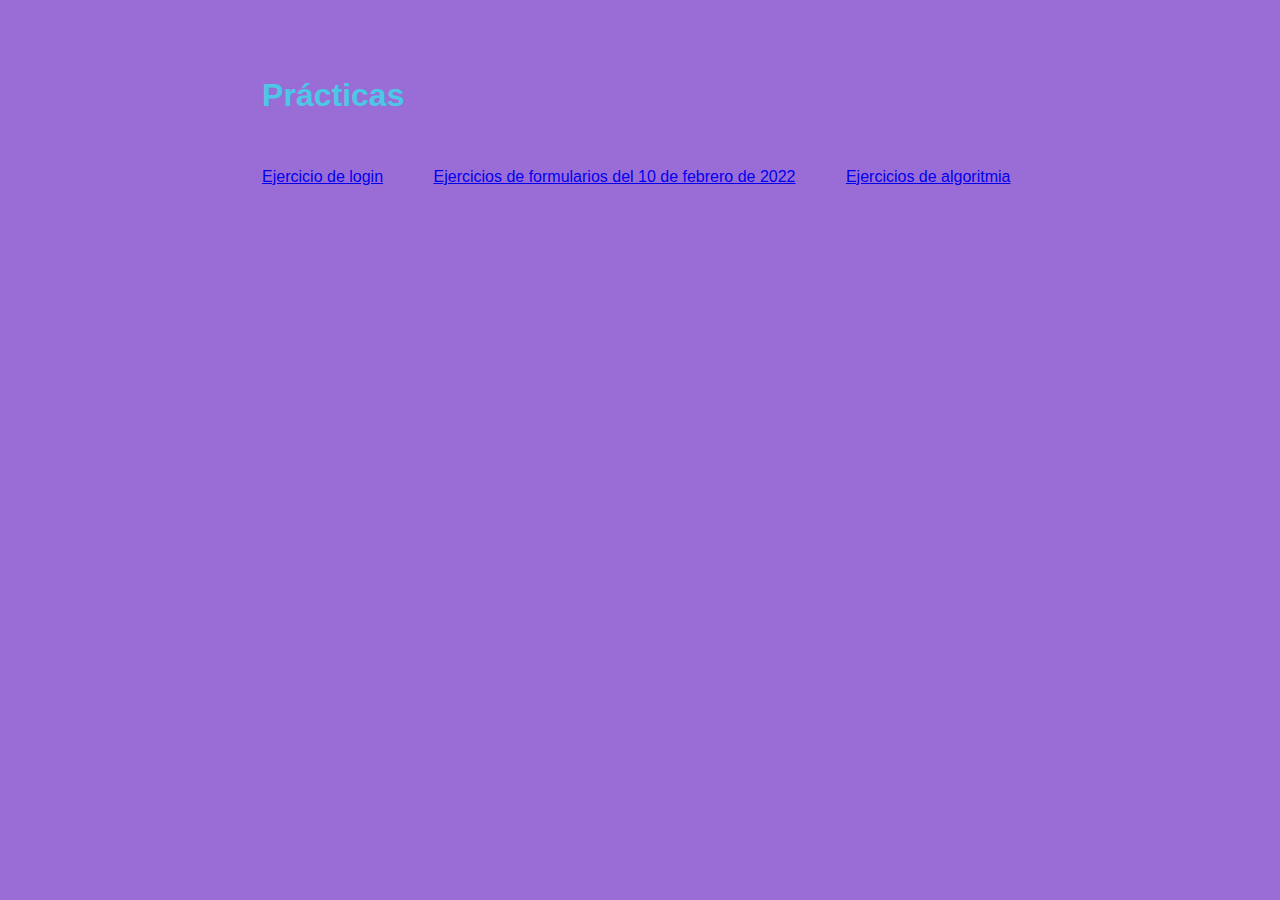
<file: index.html>
<!DOCTYPE html>
<html lang="en">
<head>
    <meta charset="UTF-8">
    <meta http-equiv="X-UA-Compatible" content="IE=edge">
    <meta name="viewport" content="width=device-width, initial-scale=1.0">
    <title>Inicio</title>
    
    <link rel="stylesheet" href="Problemas_formularios/style.css">
</head>
<body>



<div>
    
    <h1>Prácticas</h1>

</div>

<div>

<a href="login/login.html">Ejercicio de login</a>

<a href="Problemas_formularios/lista.html">Ejercicios de formularios del 10 de febrero de 2022</a>


<a href="Algoritmia/algoritmia.html">Ejercicios de algoritmia</a>

</div>

    
</body>
</html>
</file>
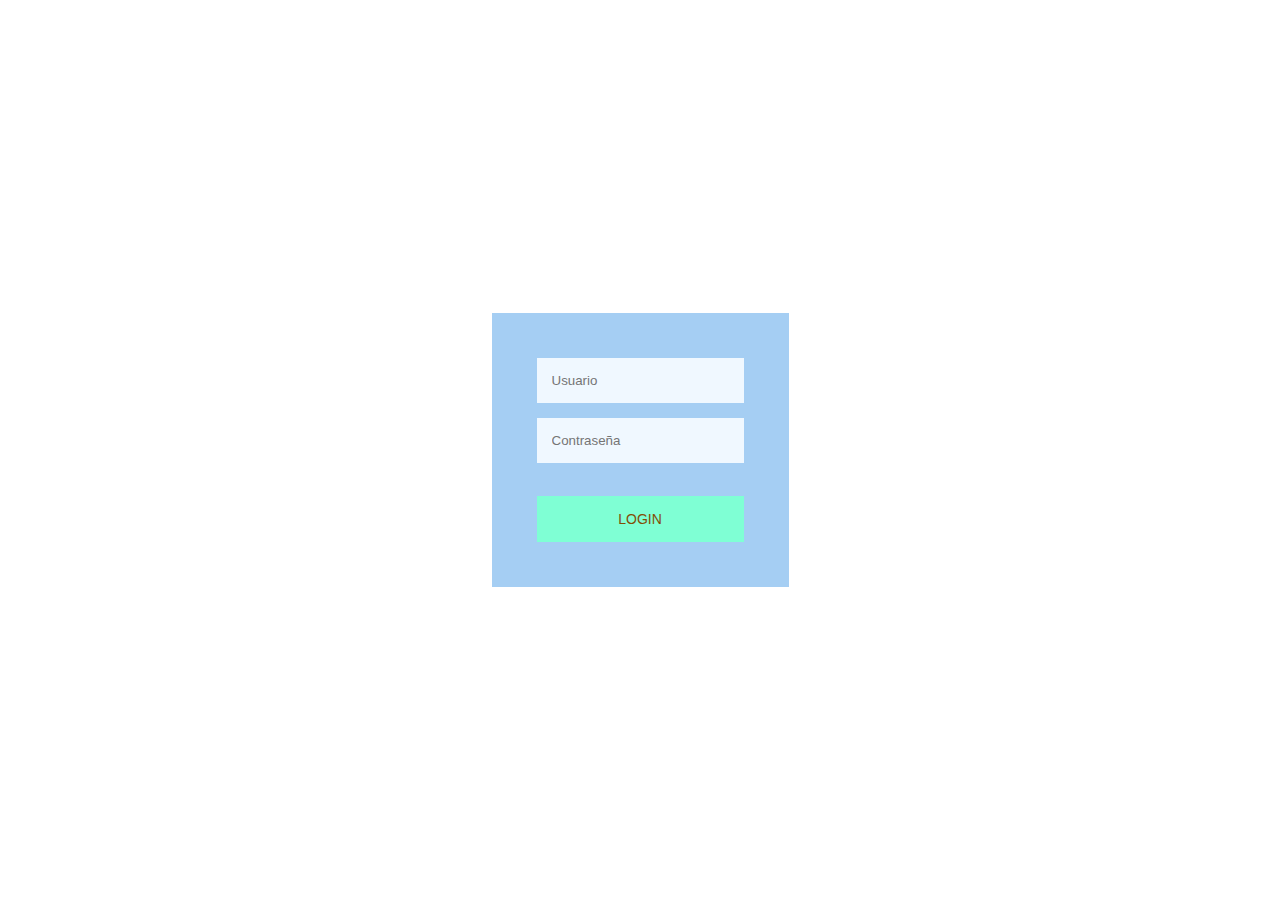
<file: login.html>
<!DOCTYPE html>
<html lang="en">
<head>
    <meta charset="UTF-8">
    <meta http-equiv="X-UA-Compatible" content="IE=edge">
    <meta name="viewport" content="width=device-width, initial-scale=1.0">
    <title>Login</title>
    <link rel="stylesheet" href="style.css">
</head>
<body>
    <div class="container">
        <div class="form-group">
            <input id="user" type="text" class="form-control" name="user" placeholder="Usuario">
            <input id="password" type="password" class="form-control" name="password" placeholder="Contraseña">

            <br>

            <button id="button" class="boton" onclick="login()">Login</button>
        </div>



    </div>
    <script src="login.js"></script>
</body>
</html>
</file>
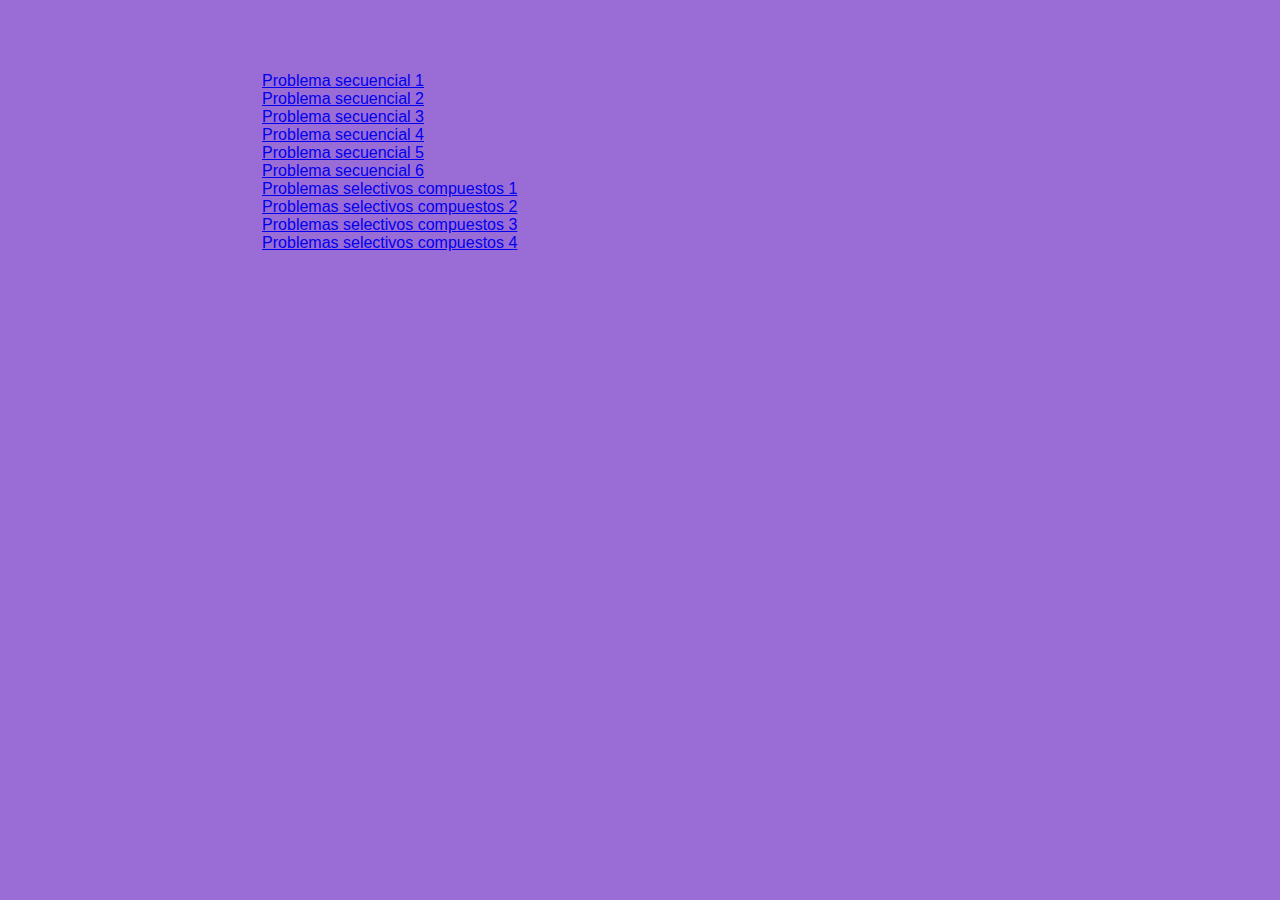
<file: Problemas_formularios/lista.html>
<!DOCTYPE html>
<html lang="en">
<head>
    <meta charset="UTF-8">
    <meta http-equiv="X-UA-Compatible" content="IE=edge">
    <meta name="viewport" content="width=device-width, initial-scale=1.0">
    <title>Document</title>
    
    <link rel="stylesheet" href="style.css">
</head>
<body>

    <div>
        <br>
        <a href="ProblemaSecuencial1.html">Problema secuencial 1</a>
        <br>
        <a href="ProblemaSecuencial2.html">Problema secuencial 2</a>
        <br>
        <a href="ProblemaSecuencial3.html">Problema secuencial 3</a>
        <br>
        <a href="ProblemaSecuencial4.html">Problema secuencial 4</a>
        <br>
        <a href="ProblemaSecuencial5.html">Problema secuencial 5</a>
        <br>
        <a href="ProblemaSecuencial6.html">Problema secuencial 6</a>
        <br>
        <a href="ProblemasSelectivosCompuestos1.html">Problemas selectivos compuestos 1</a>
        <br>
        <a href="ProblemasSelectivosCompuestos2.html">Problemas selectivos compuestos 2</a>
        <br>
        <a href="ProblemasSelectivosCompuestos3.html">Problemas selectivos compuestos 3</a>
        <br>
        <a href="ProblemasSelectivosCompuestos4.html">Problemas selectivos compuestos 4</a>



    </div>
    
</body>
</html>
</file>
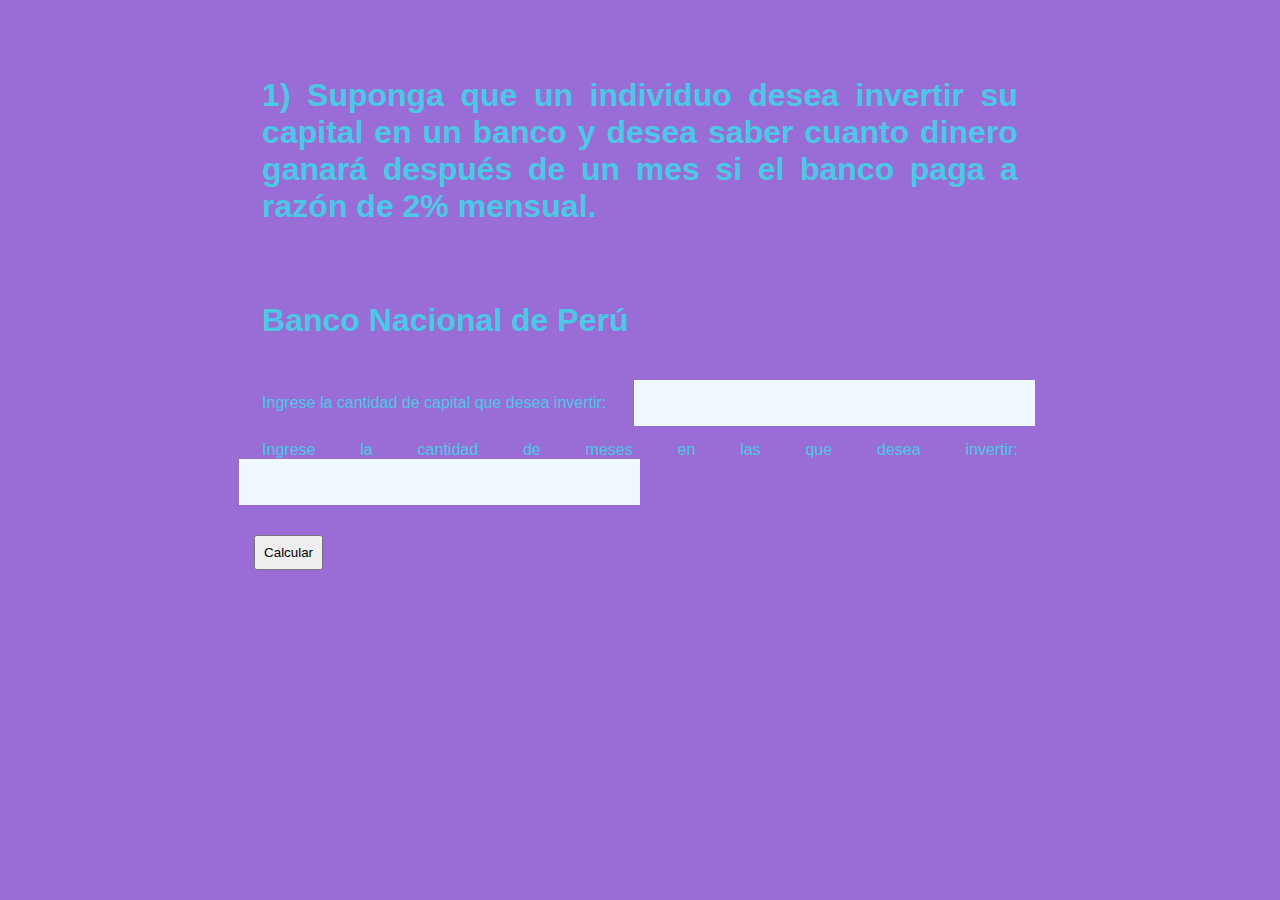
<file: Problemas_formularios/ProblemaSecuencial1.html>
<!DOCTYPE html>
<html lang="en">
<head>
    <meta charset="UTF-8">
    <meta http-equiv="X-UA-Compatible" content="IE=edge">
    <meta name="viewport" content="width=device-width, initial-scale=1.0">
    <title>Document</title>
    <link rel="stylesheet" href="style.css">
</head>
<body>

    <div>
        <h1>1) Suponga que un individuo desea invertir su capital en un banco y desea saber cuanto dinero
            ganará después de un mes si el banco paga a razón de 2% mensual.</h1>


    </div>
    
    <div>
        <h1>Banco Nacional de Perú</h1>
        <br>
        <label>Ingrese la cantidad de capital que desea invertir:</label>
        <input type="number" id="capital" >
        <br>
        <label>Ingrese la cantidad de meses en las que desea invertir:</label>
        <input type="number" id="meses" >
        <br>
        <button onclick="inversionBanco()">Calcular</button>

    </div>



    <script src ="funciones.js"></script>
</body>
</html>
</file>
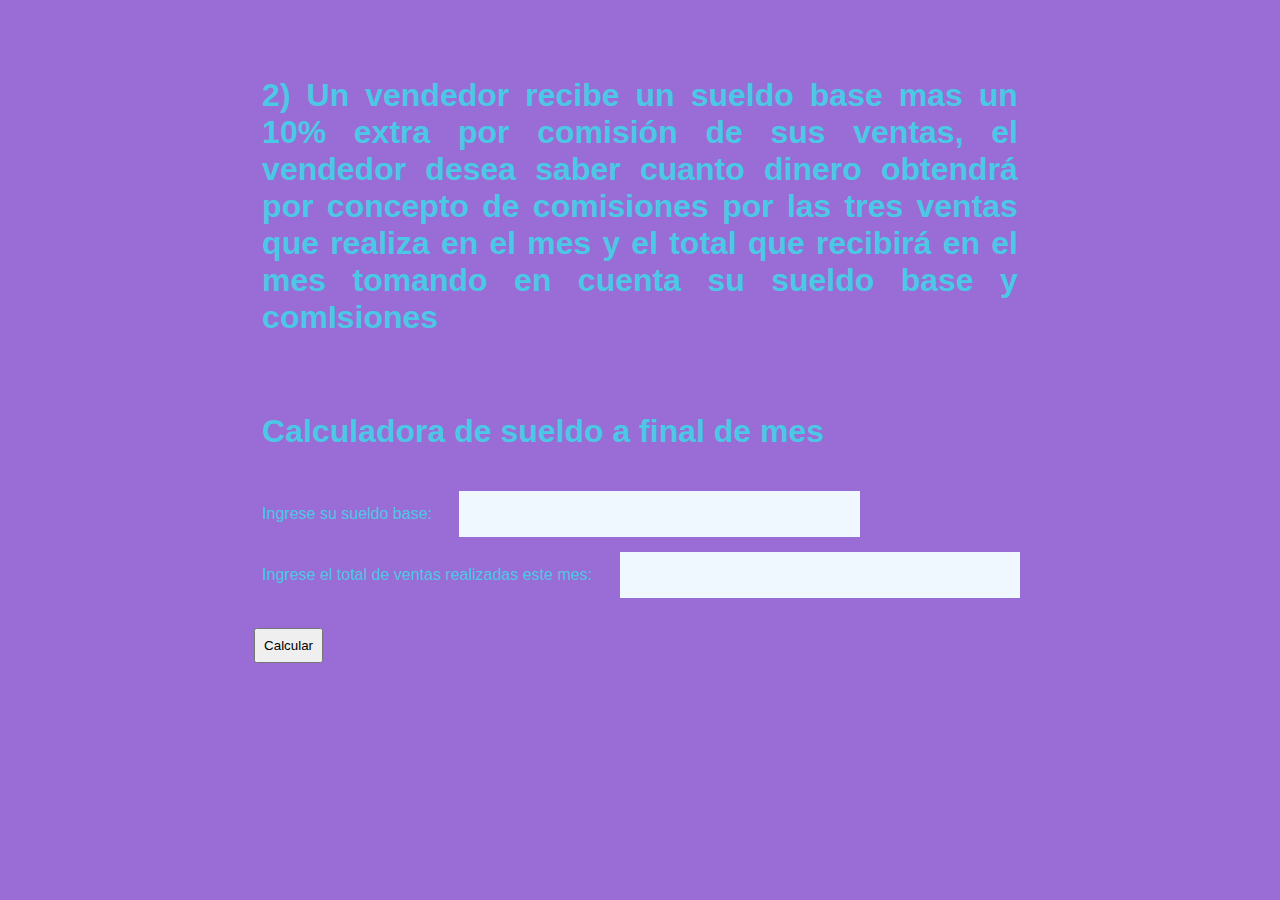
<file: Problemas_formularios/ProblemaSecuencial2.html>
<!DOCTYPE html>
<html lang="en">
<head>
    <meta charset="UTF-8">
    <meta http-equiv="X-UA-Compatible" content="IE=edge">
    <meta name="viewport" content="width=device-width, initial-scale=1.0">
    <title>Document</title>
    <link rel="stylesheet" href="style.css">
</head>
<body>
    
    <div>
        <h1>2) Un vendedor recibe un sueldo base mas un 10% extra por comisión de sus ventas, el vendedor desea saber cuanto dinero obtendrá por concepto de comisiones por las tres ventas que realiza en el mes y el total que recibirá en el mes tomando en cuenta su sueldo base y
            comIsiones</h1>



    </div>

    <div>
        <h1>Calculadora de sueldo a final de mes</h1>
        <br>
        <label>Ingrese su sueldo base:</label>
        <input type="number" id="sueldo">
        <br>
        <label>Ingrese el total de ventas realizadas este mes:</label>
        <input type="number" id="ventas">
        <br>
        <button onclick="calculoSueldo()">Calcular</button>


    </div>

    <script src="funciones.js"></script>
</body>
</html>
</file>
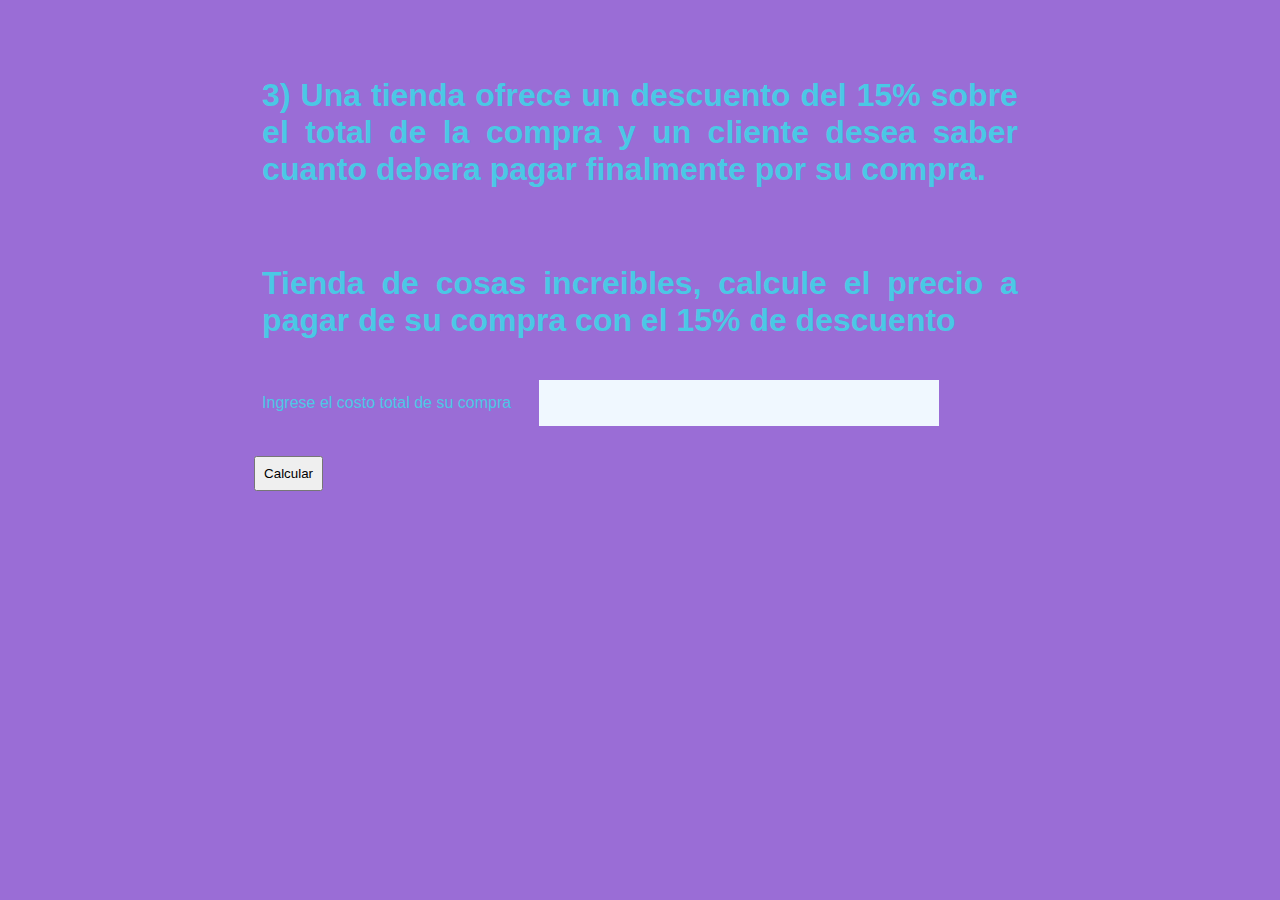
<file: Problemas_formularios/ProblemaSecuencial3.html>
<!DOCTYPE html>
<html lang="en">
<head>
    <meta charset="UTF-8">
    <meta http-equiv="X-UA-Compatible" content="IE=edge">
    <meta name="viewport" content="width=device-width, initial-scale=1.0">
    <title>Document</title>
    <link rel="stylesheet" href="style.css">
</head>
<body>

    <div>
        <h1>3) Una tienda ofrece un descuento del 15% sobre el total de la compra y un cliente desea saber cuanto debera pagar finalmente por su compra.</h1>


    </div>

    <div>
        <h1>Tienda de cosas increibles, calcule el precio a pagar de su compra con el 15% de descuento</h1>
        <br>
        <label>Ingrese el costo total de su compra</label>
        <input type="number" id="compra">
        <br>
        <button onclick="compraDescuento()">Calcular</button>
    </div>
    

    <script src="funciones.js"></script>
</body>
</html>
</file>
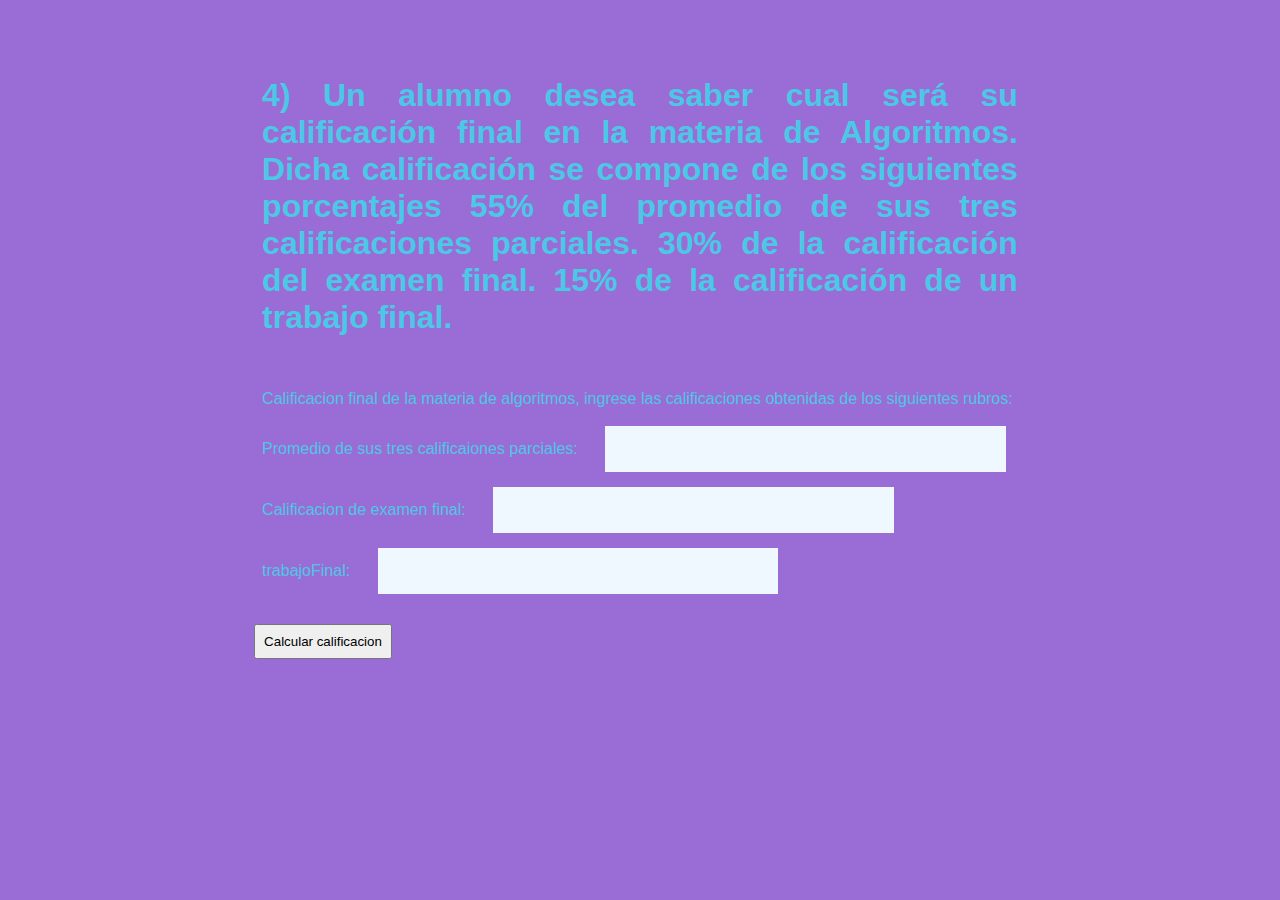
<file: Problemas_formularios/ProblemaSecuencial4.html>
<!DOCTYPE html>
<html lang="en">
<head>
    <meta charset="UTF-8">
    <meta http-equiv="X-UA-Compatible" content="IE=edge">
    <meta name="viewport" content="width=device-width, initial-scale=1.0">
    <title>Document</title>
    <link rel="stylesheet" href="style.css">
</head>
<body>
    

<div>
    <h1>4) Un alumno desea saber cual será su calificación final en la materia de Algoritmos. Dicha calificación se compone de los siguientes porcentajes
        55% del promedio de sus tres calificaciones parciales.
        30% de la calificación del examen final.
        15% de la calificación de un trabajo final.</h1>

</div>


    <div>
        <label>Calificacion final de la materia de algoritmos, ingrese las calificaciones obtenidas de los siguientes rubros: </label>
        <br>
        <br>
        <label>Promedio de sus tres calificaiones parciales: </label>
        <input type="number" id="calificacionParcial">
        <br>
        <label>Calificacion de examen final: </label>
        <input type="number" id="examenFinal">
        <br>
        <label>trabajoFinal: </label>
        <input type="number" id="trabajoFinal">
        <br>
        <button onclick="calificacionFinal()">Calcular calificacion</button>

    </div>


    <script src="funciones.js"></script>
</body>
</html>
</file>
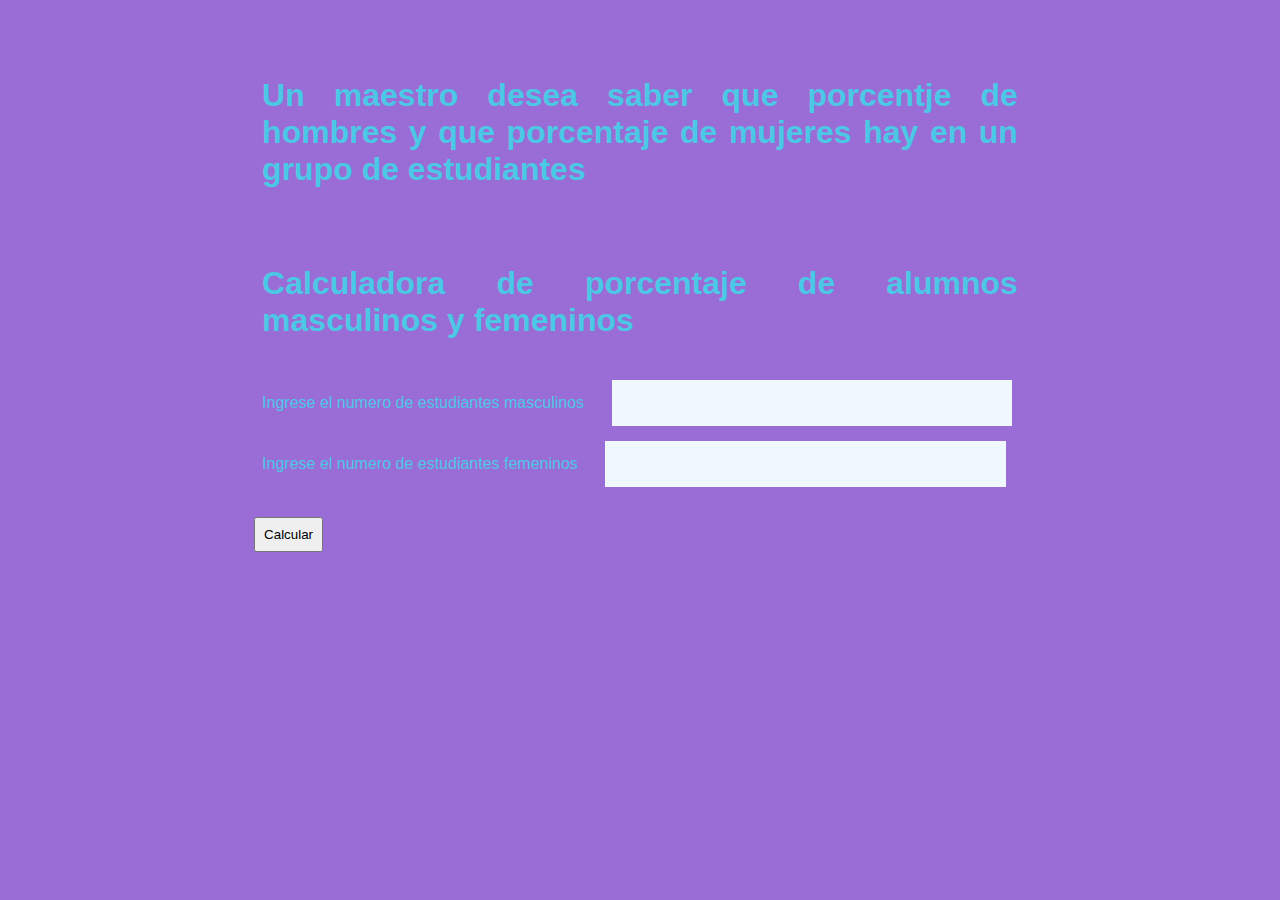
<file: Problemas_formularios/ProblemaSecuencial5.html>
<!DOCTYPE html>
<html lang="en">
<head>
    <meta charset="UTF-8">
    <meta http-equiv="X-UA-Compatible" content="IE=edge">
    <meta name="viewport" content="width=device-width, initial-scale=1.0">
    <title>Document</title>
    <link rel="stylesheet" href="style.css">
</head>
<body>
    
    <div>
        <h1>Un maestro desea saber que porcentje de hombres y que porcentaje de mujeres hay en un grupo de estudiantes</h1>


    </div>


    <div>

        <h1>Calculadora de porcentaje de alumnos masculinos y femeninos</h1>
        <br>
        <label>Ingrese el numero de estudiantes masculinos</label>
        <input type="number" id="estudianteM">
        <br>
        <label>Ingrese el numero de estudiantes femeninos</label>
        <input type="number" id="estudianteF">
        <br>
        <button onclick="promedioEstudiantes()">Calcular</button>



    </div>
    



    <script src="funciones.js"></script>
</body>
</html>
</file>
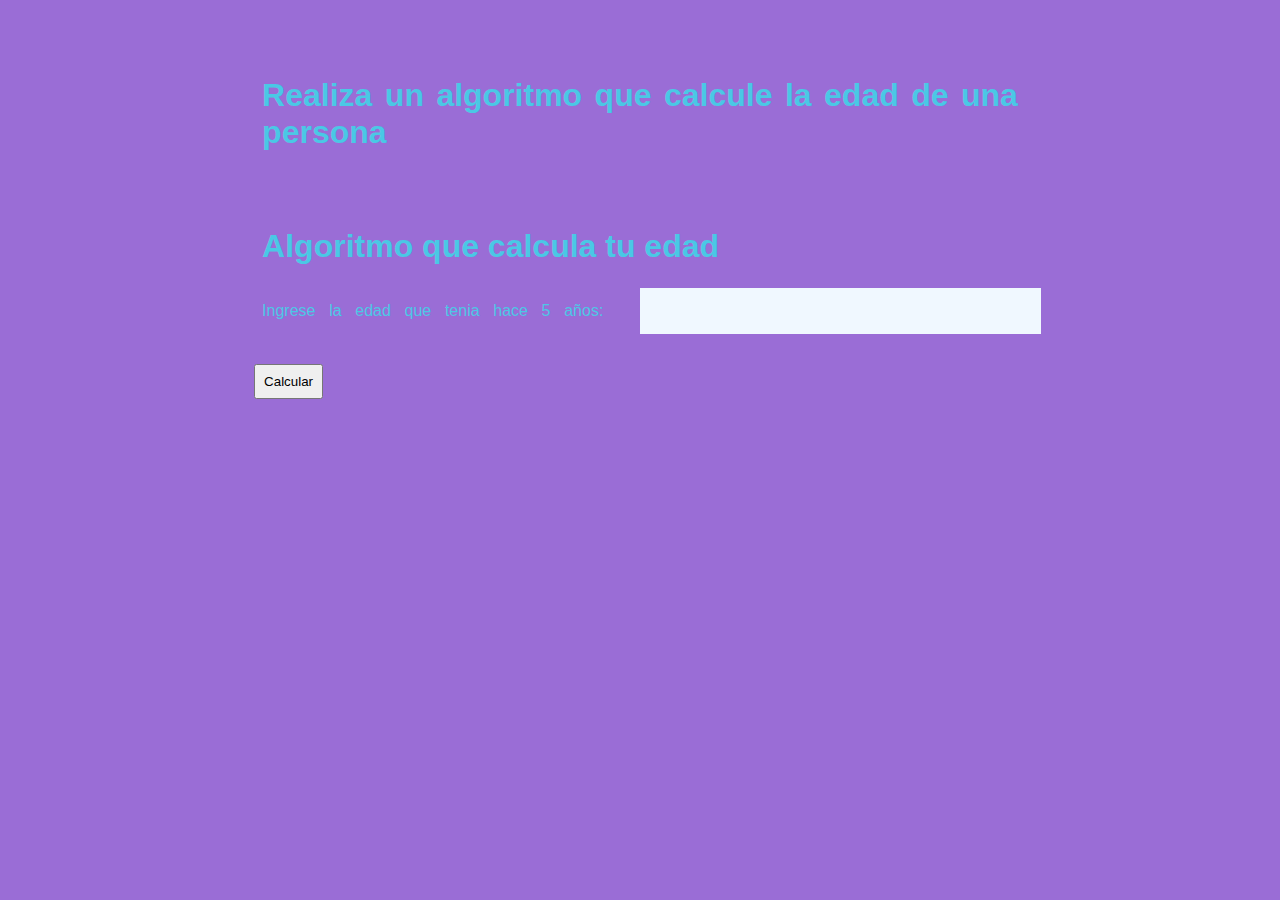
<file: Problemas_formularios/ProblemaSecuencial6.html>
<!DOCTYPE html>
<html lang="en">
<head>
    <meta charset="UTF-8">
    <meta http-equiv="X-UA-Compatible" content="IE=edge">
    <meta name="viewport" content="width=device-width, initial-scale=1.0">
    <title>Document</title>
    <link rel="stylesheet" href="style.css">
</head>
<body>
    
    <div>
        <h1>Realiza un algoritmo que calcule la edad de una persona</h1>



    </div>


    <div>

        <h1>Algoritmo que calcula tu edad</h1>

        <label>Ingrese la edad que tenia hace 5 años: </label>
        <input type="number" id="edad">

        <button onclick="algoritmoParaCalcularEdad()">Calcular</button>

    </div>

    <script src="funciones.js"></script>
</body>
</html>
</file>
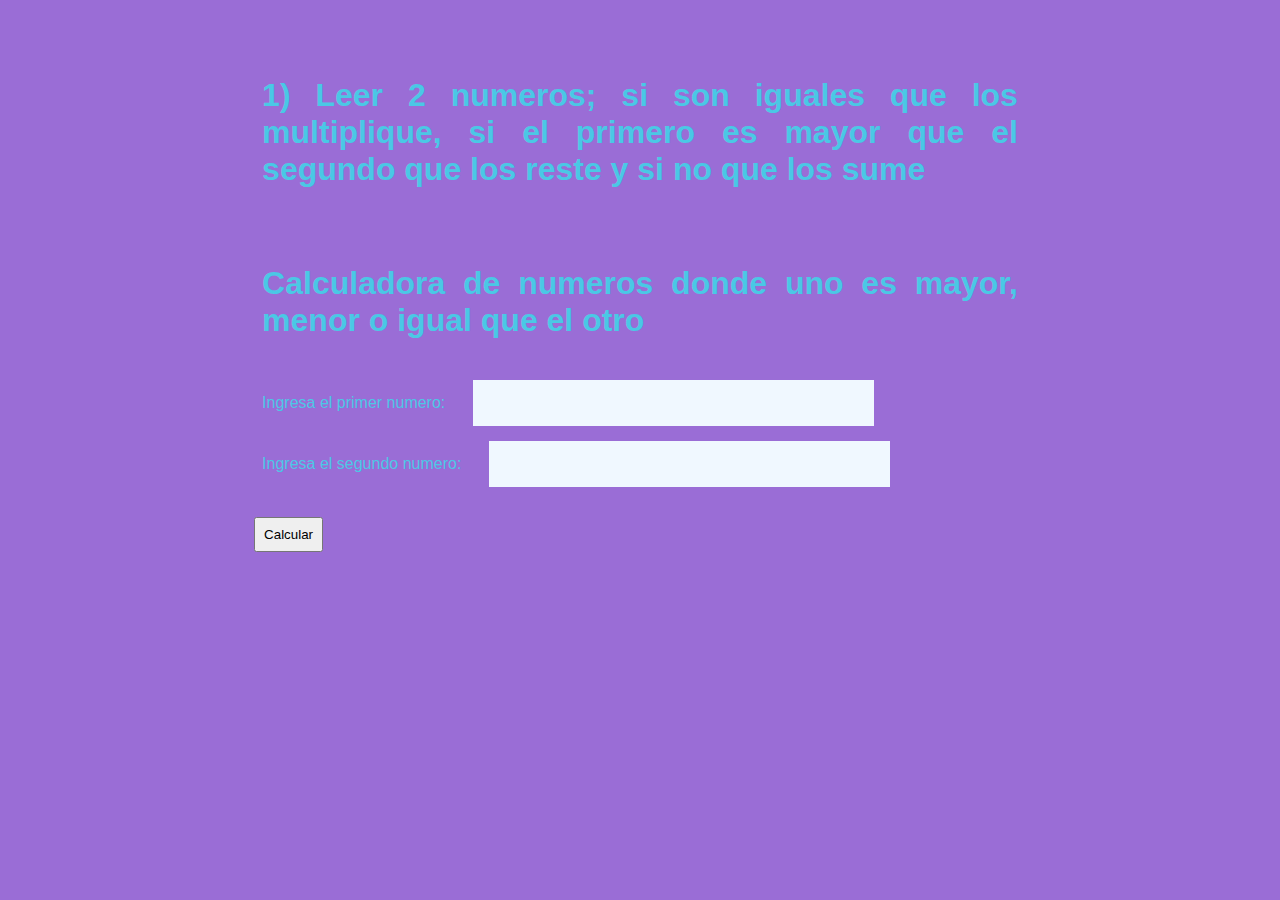
<file: Problemas_formularios/ProblemasSelectivosCompuestos1.html>
<!DOCTYPE html>
<html lang="en">
<head>
    <meta charset="UTF-8">
    <meta http-equiv="X-UA-Compatible" content="IE=edge">
    <meta name="viewport" content="width=device-width, initial-scale=1.0">
    <title>Document</title>
    <link rel="stylesheet" href="style.css">
</head>
<body>
    
    <div>
        <h1>1) Leer 2 numeros; si son iguales que los multiplique, si el primero es mayor que el 
            segundo que los reste y si no que los sume</h1>


    </div>

    <div>

        <h1>Calculadora de numeros donde uno es mayor, menor o igual que el otro</h1>
        <br>
        <label>Ingresa el primer numero: </label>
        <input type="number" id="number1">
        <br>
        <label>Ingresa el segundo numero: </label>
        <input type="number" id="number2">
        <br>
        <button onclick="calculoNumeros()">Calcular</button>

    </div>


    <script src="funciones.js"></script>
</body>
</html>
</file>
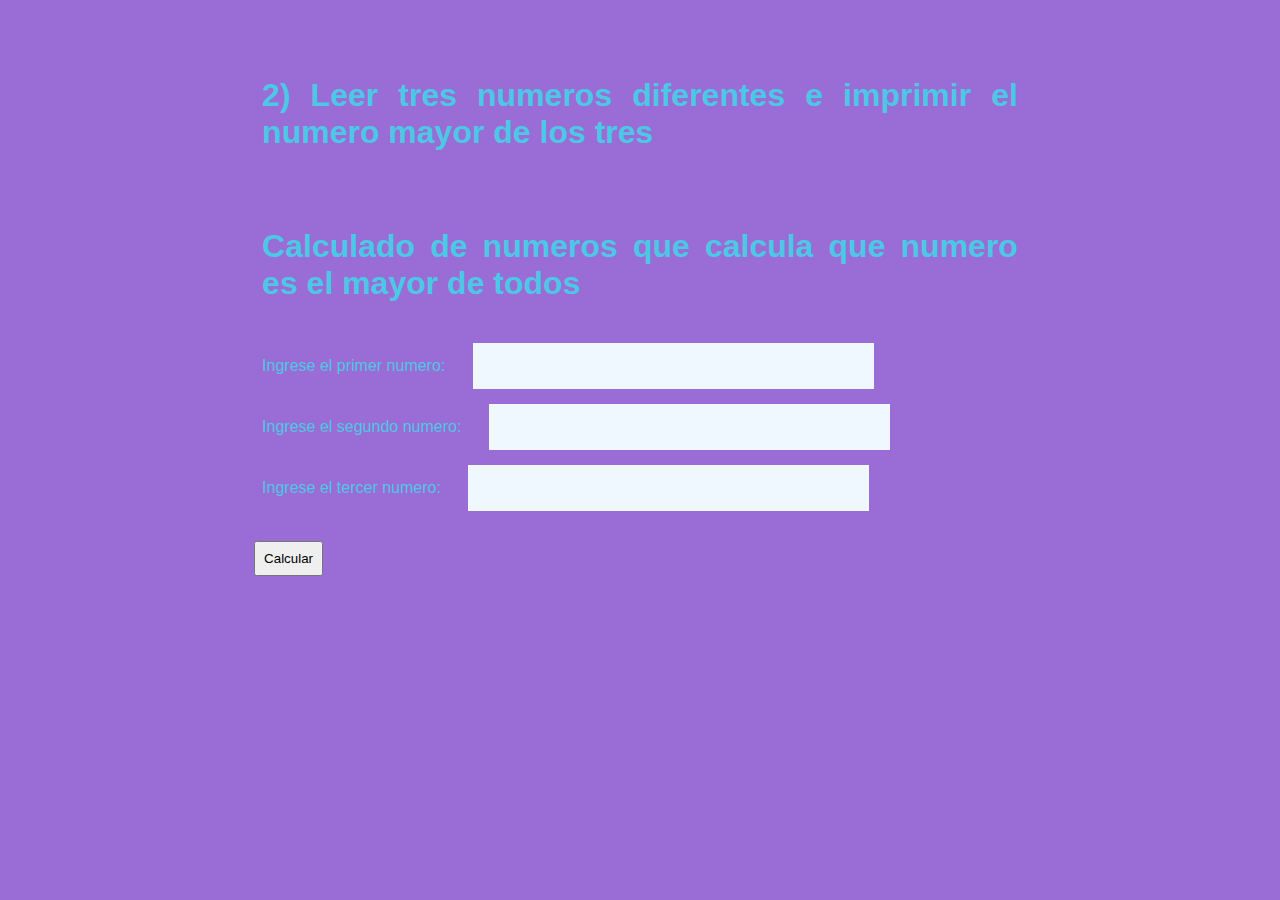
<file: Problemas_formularios/ProblemasSelectivosCompuestos2.html>
<!DOCTYPE html>
<html lang="en">
<head>
    <meta charset="UTF-8">
    <meta http-equiv="X-UA-Compatible" content="IE=edge">
    <meta name="viewport" content="width=device-width, initial-scale=1.0">
    <title>Document</title>
    <link rel="stylesheet" href="style.css">
</head>
<body>

    <div>
        <h1>2) Leer tres numeros diferentes e imprimir el numero mayor de los tres</h1>


    </div>


    <div>

        <h1>Calculado de numeros que calcula que numero es el mayor de todos</h1>
        <br>
        <label>Ingrese el primer numero: </label>
        <input type="number" id="number1">
        <br>
        <label>Ingrese el segundo numero: </label>
        <input type="number" id="number2">
        <br>
        <label>Ingrese el tercer numero: </label>
        <input type="number" id="number3">
        <br>
        <button onclick="numeroMayor()">Calcular</button>
    </div>
    

    <script src="funciones.js"></script>
</body>
</html>
</file>
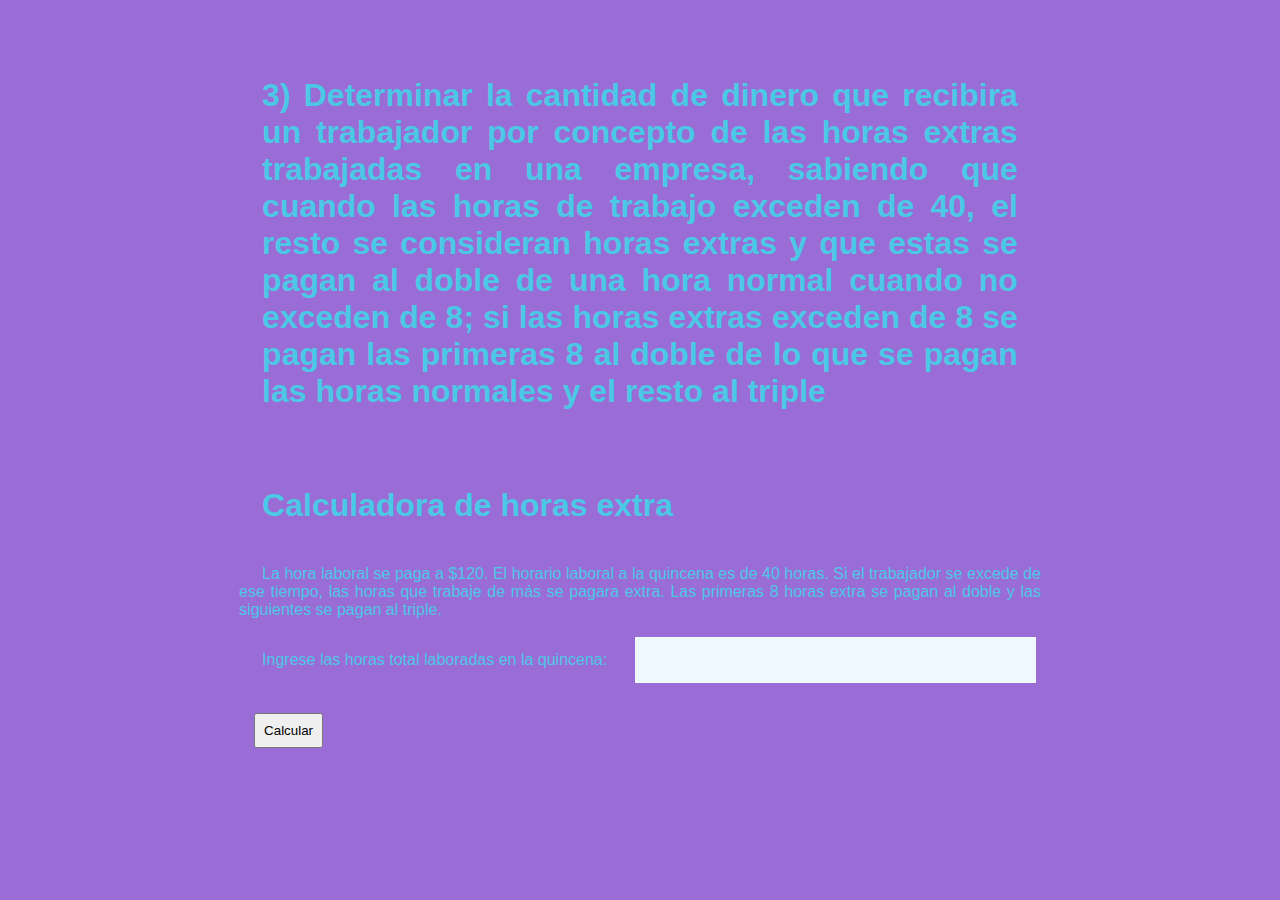
<file: Problemas_formularios/ProblemasSelectivosCompuestos3.html>
<!DOCTYPE html>
<html lang="en">
<head>
    <meta charset="UTF-8">
    <meta http-equiv="X-UA-Compatible" content="IE=edge">
    <meta name="viewport" content="width=device-width, initial-scale=1.0">
    <title>Document</title>
    <link rel="stylesheet" href="style.css">
</head>
<body>

    <div>

        <h1>3) Determinar la cantidad de dinero que recibira un trabajador por concepto de las horas extras
            trabajadas en una empresa, sabiendo que cuando las horas de trabajo exceden de 40, el resto se consideran
            horas extras y que estas se pagan al doble de una hora normal cuando no exceden de 8; si las horas extras
            exceden de 8 se pagan las primeras 8 al doble de lo que se pagan las horas normales y el resto al triple</h1>

    </div>

    <div>

        <h1>Calculadora de horas extra</h1>
        <br>
        <label>La hora laboral se paga a $120. El horario laboral a la quincena es de 40 horas. Si el trabajador se excede de ese tiempo, las horas que trabaje de más se pagara extra. 
            Las primeras 8 horas extra se pagan al doble y las siguientes se pagan al triple.
        </label>
        <br>
        <br>
        <label>Ingrese las horas total laboradas en la quincena: </label>
        <input type="number" id="horas">
        <br>
        <button onclick="horasExtra()">Calcular</button>

        <script src="funciones.js"></script>
    </div>
    
</body>
</html>
</file>
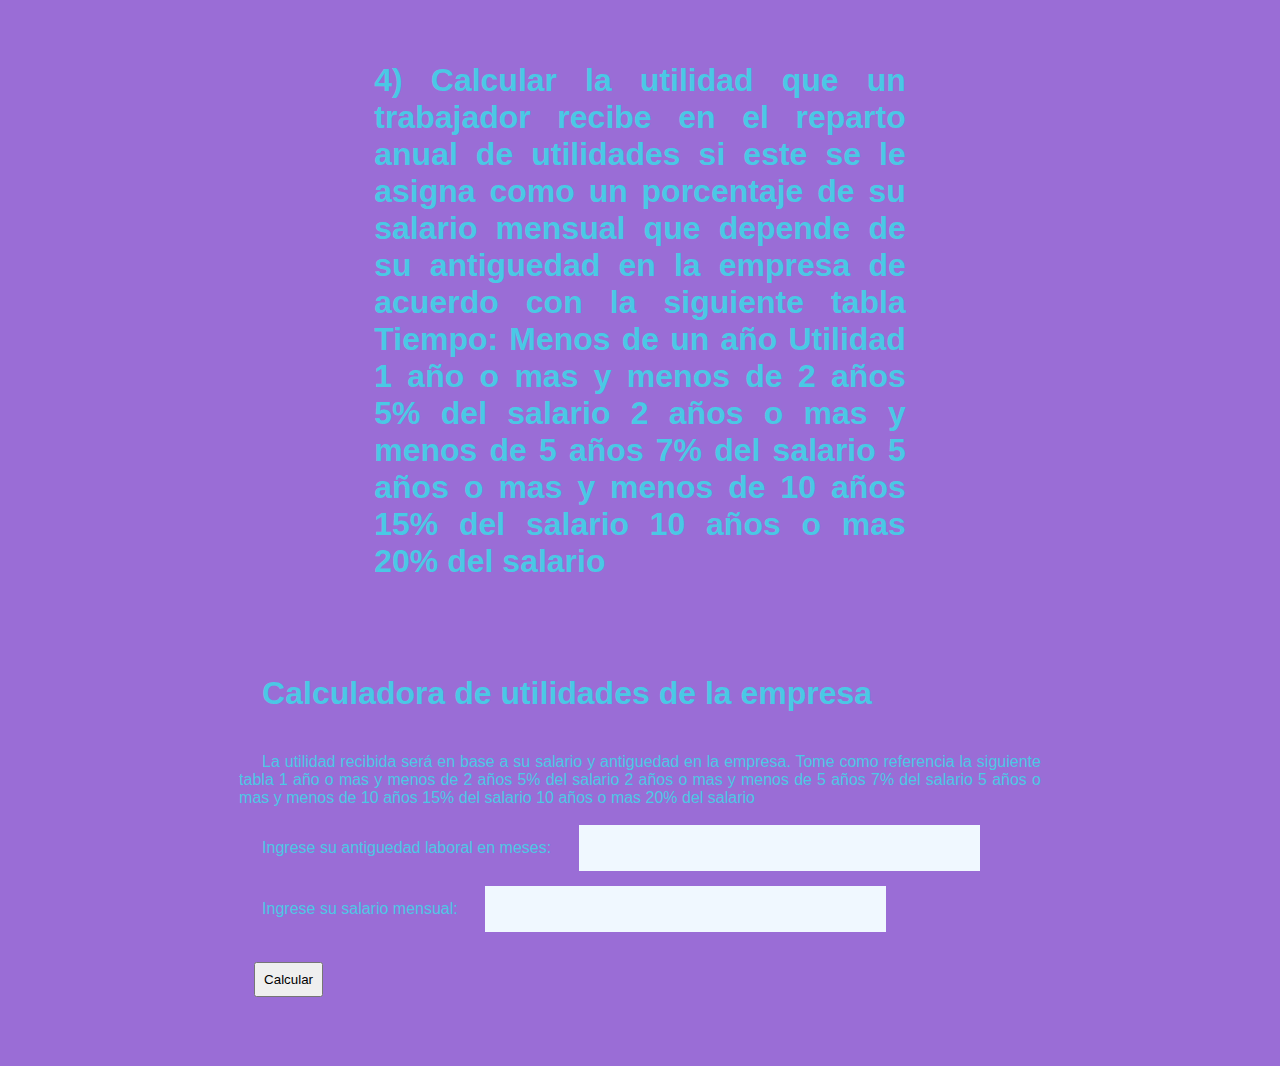
<file: Problemas_formularios/ProblemasSelectivosCompuestos4.html>
<!DOCTYPE html>
<html lang="en">
<head>
    <meta charset="UTF-8">
    <meta http-equiv="X-UA-Compatible" content="IE=edge">
    <meta name="viewport" content="width=device-width, initial-scale=1.0">
    <title>Document</title>
    <link rel="stylesheet" href="style.css">
</head>
<body>

    <div class="container">
        <h1>4) Calcular la utilidad que un trabajador recibe en el reparto anual de utilidades si este se le asigna
            como un porcentaje de su salario mensual que depende de su antiguedad en la empresa de acuerdo con la
            siguiente tabla
                Tiempo:
                Menos de un año					Utilidad
                1 año o mas y menos de 2 años			5% del salario
                2 años o mas y menos de 5 años		7% del salario
                5 años o mas y menos de 10 años		15% del salario
                10 años o mas					20% del salario</h1>

    </div>

    <div class="form-group">
        <br>
        <h1>Calculadora de utilidades de la empresa</h1>
        <br>
        <label>La utilidad recibida será en base a su salario y antiguedad en la empresa. Tome como referencia la siguiente tabla
                1 año o mas y menos de 2 años		5% del salario
                2 años o mas y menos de 5 años		7% del salario
                5 años o mas y menos de 10 años		15% del salario
                10 años o mas					    20% del salario
        </label>
        <br>
        <br>
        <label>Ingrese su antiguedad laboral en meses: </label>
        <input type="number" id="meses">
        <br>
        <label>Ingrese su salario mensual: </label>
        <input type="number" id="salario">
        <br>
        <button onclick="repartoUtilidades()">Calcular</button>

    </div>


    <script src="funciones.js"></script>
</body>
</html>
</file>
<file: Problemas_formularios/style.css>
*{

    margin: 15px;
    padding: 8px;
    box-sizing: border-box;
    text-align: justify;
}



input{
    outline: 0;
    background-color: aliceblue;
    width: 50%;
    border: 0;
    margin: 0 0 15px;
    padding: 15px;
    box-sizing: border-box;
    font-size: 14px;

}

body{

    background: rgb(154, 109, 214);
    font-family: 'Gill Sans', 'Gill Sans MT', Calibri, 'Trebuchet MS', sans-serif;
    width: 70%;
    margin: auto;
    color:rgba(43, 236, 236, 0.719);

}


.container{
    background: rgb(154, 109, 214);
    font-family: 'Gill Sans', 'Gill Sans MT', Calibri, 'Trebuchet MS', sans-serif;
    width: 70%;
    margin: auto;
    color:rgba(43, 236, 236, 0.719);




}

.problema-container{
    background: rgb(154, 109, 214);
    font-family: 'Gill Sans', 'Gill Sans MT', Calibri, 'Trebuchet MS', sans-serif;
    width: 70%;
    margin: auto;
    color:rgba(43, 236, 236, 0.719);




}
</file>
<file: style.css>
*{
    margin: 0;
    padding: 0;
    box-sizing: border-box;


}


.container{
    display:flex;
    flex-direction: column;
    justify-content: center;
    align-items: center;
    width: 100vw;
    height: 100vh;

}

input{
    outline: 0;
    background-color: aliceblue;
    width: 100%;
    border: 0;
    margin: 0 0 15px;
    padding: 15px;
    box-sizing: border-box;
    font-size: 14 px;

}


.boton{

    font-family:'Franklin Gothic Medium', 'Arial Narrow', Arial, sans-serif;
    text-transform: uppercase;
    outline: 0;
    background-color: aquamarine;
    width: 100%;
    border: 0;
    padding: 15px;
    color: rgb(131, 77, 6);
    font-size: 14px;
    cursor: pointer;


}

.form-group{
    display: flex;
    flex-direction: column;
    justify-content: center;
    align-items: center;
    position: relative;
    z-index: 1;
    background-color: rgb(165, 206, 243);
    max-width: 360px;
    padding: 45px;
    text-align: center;



}
</file>
